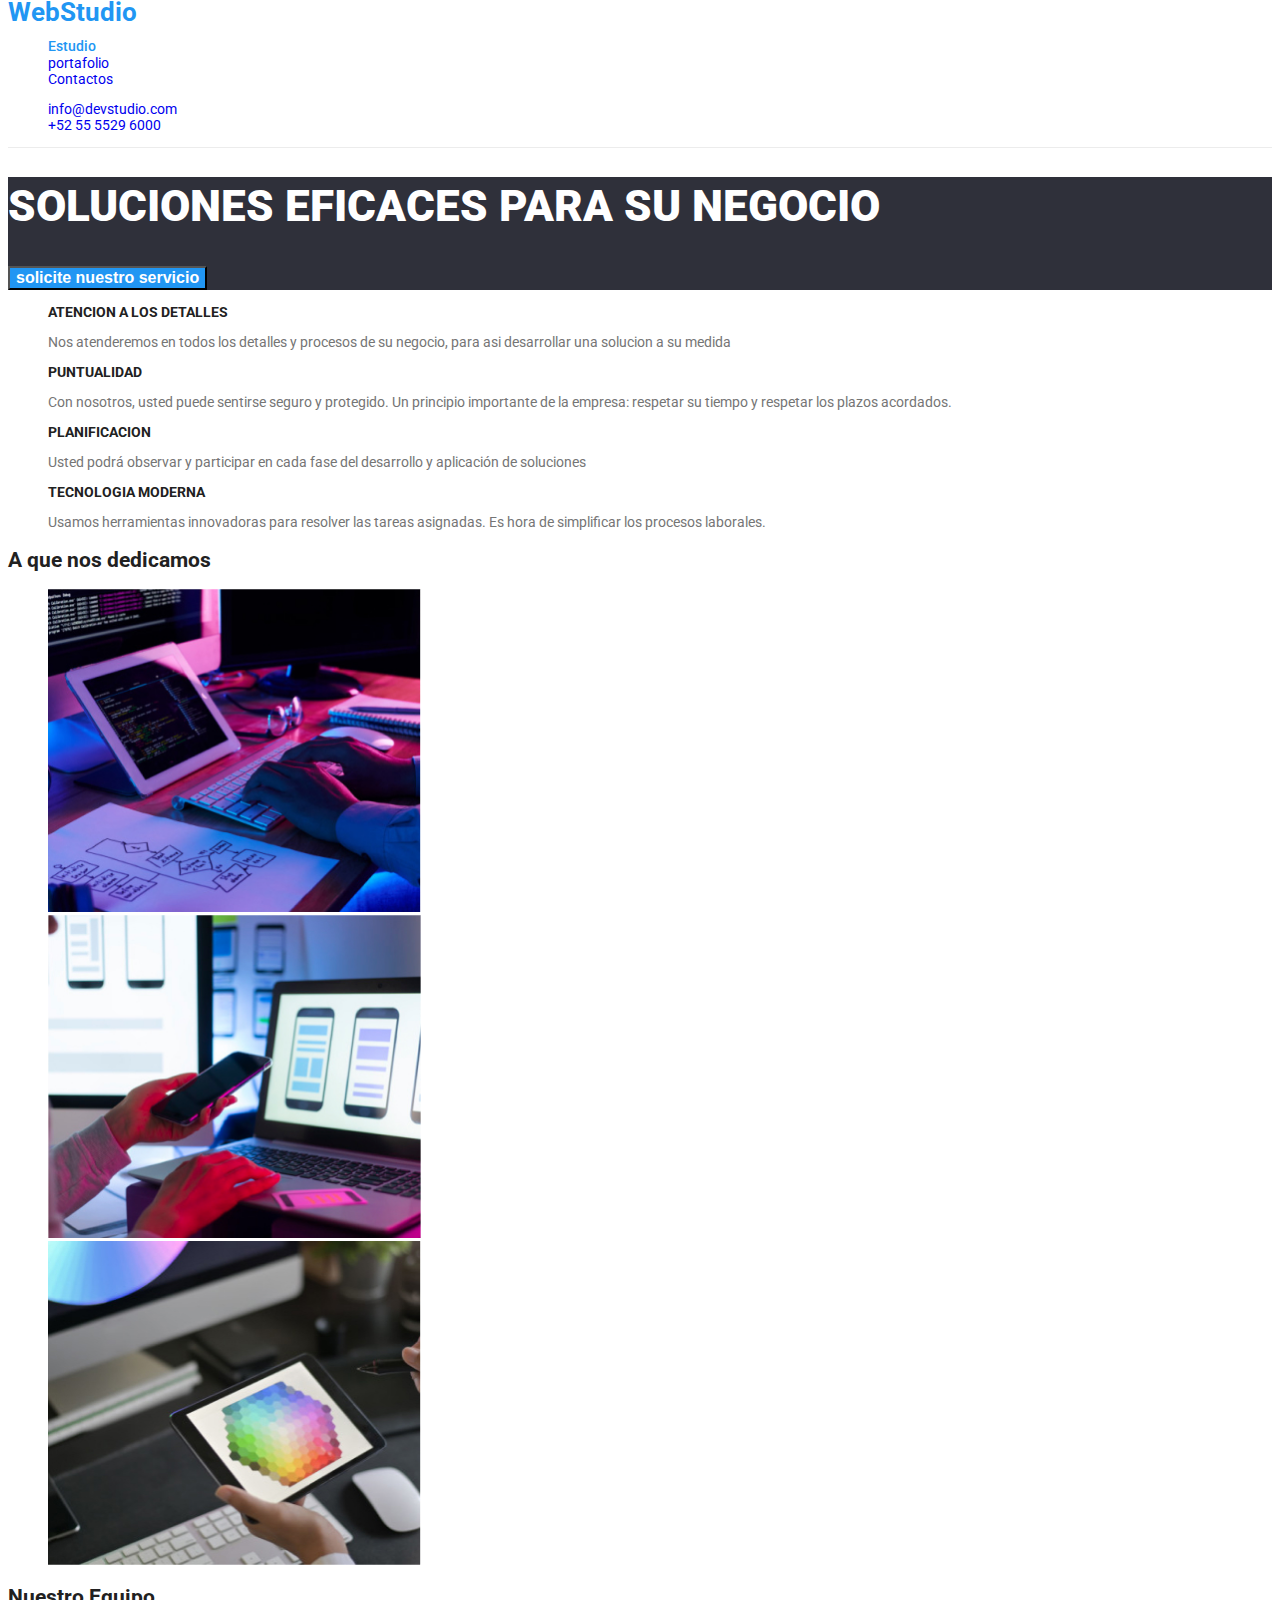
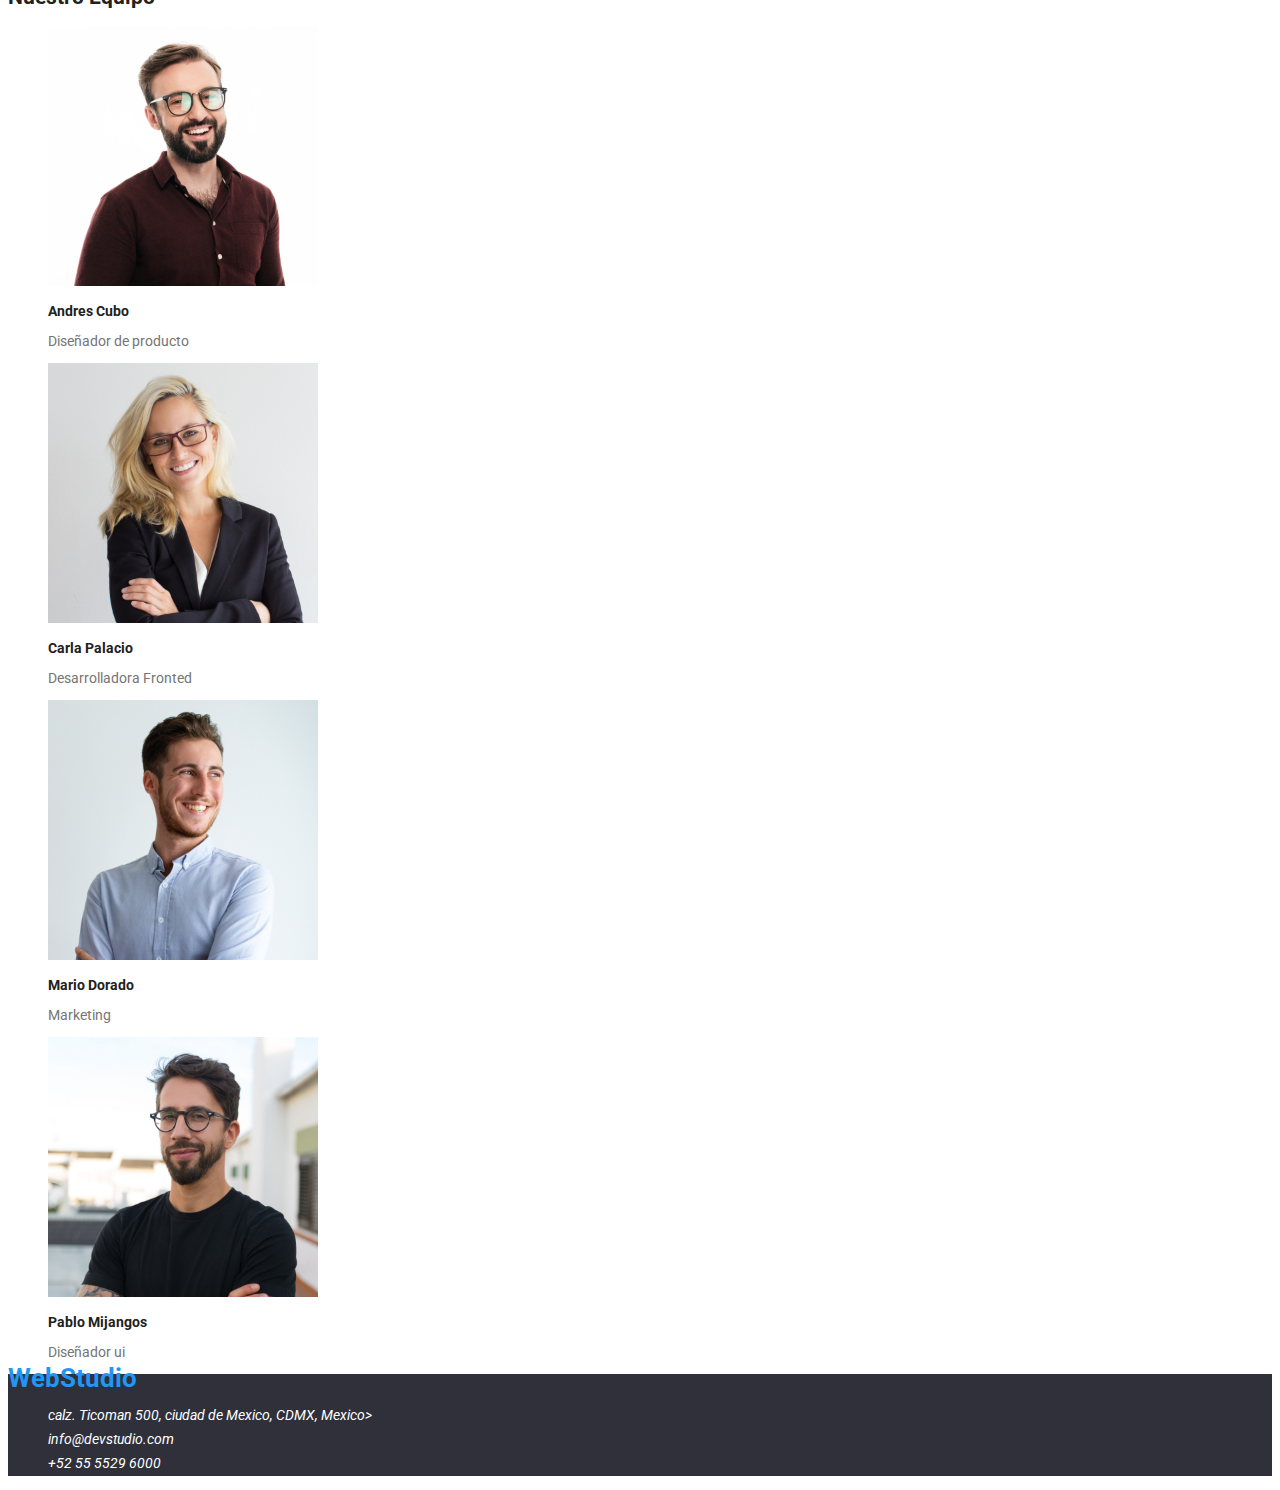
<file: index.html>
<!DOCTYPE html>
<html lang="en">

<head>
  <meta charset="UTF-8">
  <meta http-equiv="X-UA_Compatible" content="IE=edge">
  <meta name="viewport" content="widt=device-width,initial-scale=1.0">
  <title>WebStudio</title>
  <link rel="stylesheet" href="./css/styles.css"/>
  <link rel="preconectar" href="https://fonts.googleapis.com"/>
  <link rel="preconectar" href="https://fonts.gstatic.com" crossorigin/>
  <link
      href="https://fonts.googleapis.com/css2?family=Raleway:wght@700&family=Roboto:wght@400;500;700;900&display=swap"
      rel="stylesheet"
    />
</head>

<body>
  <header class="header-container">
    <a href="./index.html" class="header-logo link"><span class="logo-blue">WebStudio</span></a> 
    <nav class="header-nav">
    <ul class="header-menu-list">
      <li class="header-menu-item">
        <li><a href="./index.html" class="header-link-index link">Estudio</a></li>
        <li><a href="./portafolio.html" class="link-header link">portafolio</a></li>
        <li><a href="#" class="link-header link">Contactos</a></li>
      </ul>
    </nav>
    <ul class="header-menu-list">
      <li><a href="mailto:info@devstudio.com" class="link-header link">info@devstudio.com</a></li>
      <li><a href="380961111111" class="link-header link">+52 55 5529 6000</a></li>
    </ul>
  </header>

  <main>
  <section class="back-ground-section">
    <h1 class="styles-h1-index">SOLUCIONES EFICACES PARA SU NEGOCIO</h1>
    <button type="button" class="section-button">solicite nuestro servicio</button>
  </section>


    <section>
      <ul class="header-menu-list">
        <li>
          <h3 class="style-h3-index"> ATENCION A LOS DETALLES</h3>
          <p class="style-p-index">Nos atenderemos en todos los detalles y procesos de su negocio,
            para asi desarrollar una solucion a su medida
          </p>
        </li>
        <li>
          <h3 class="style-h3-index">PUNTUALIDAD</h3>
          <p class="style-p-index">
            Con nosotros, usted puede sentirse seguro y protegido.
            Un principio importante de la empresa: respetar su tiempo y respetar los plazos acordados.
          </p>
        </li>
        <li>
          <h3 class="style-h3-index">PLANIFICACION</h3>
          <P class="style-p-index">
            Usted podrá observar y participar en cada fase del desarrollo y aplicación de soluciones
          </P>
        </li>
        <li>
          <h3 class="style-h3-index">TECNOLOGIA MODERNA</h3>
          <p class="style-p-index">
            Usamos herramientas innovadoras para resolver las tareas asignadas.
            Es hora de simplificar los procesos laborales.
          </p>
        </li>
      </ul>
    </section>

    <section>
      <h2>A que nos dedicamos</h2>
      <ul class="header-menu-list">
        <li>
          <img src="./images/-pc1.jpg" alt="Trabajo en teclado" width="373">
        </li>


        <li>
          <img src="./images/-pc2.jpg" alt="Smartphones" width="373">
        </li>


        <li>
          <img src="./images/-pc3.jpg" alt="Metaverso" width="373">
        </li>
      </ul>
    </section>

    <section>
      <h2> Nuestro Equipo</h2>
      <ul class="header-menu-list">
        <li>
          <img src="./images/-empresario1.jpg" alt="empresario 1" width="270">
          <h3 class="style-h3-index"> Andres Cubo</h3>
          <p class="style-p-index">Diseñador de producto</p>
        </li>
        <li>
          <img src="./images/-empresario2.jpg" alt="empresaria" width="270">
          <h3 class="style-h3-index">Carla Palacio</h3>
          <p class="style-p-index">Desarrolladora Fronted</p>
        </li>
        <li>
          <img src="./images/-empresario3.jpg" alt="empresario 3" width="270">
          <h3 class="style-h3-index">Mario Dorado</h3>
          <p class="style-p-index">Marketing</p>
        </li>
        <li>
          <img src="./images/-empresario4.jpg" alt="empresario 4" width="270">
          <h3 class="style-h3-index">Pablo Mijangos</h3>
          <p class="style-p-index">Diseñador ui</p>
        </li>
      </ul>
    </section>
  </main>

  
    <footer class="footer-container">
    <a href="./index.html" class="footer-logo link"><span class="logo-blue">WebStudio</span>
    </a>
    <address>
      <ul class="header-menu-list">
        <li>
          <a href="#" class="footer-date link">calz. Ticoman 500, ciudad de Mexico, CDMX, Mexico>
      </a>
        </li>
        <li><a href="mailto:info@devstudio.com"class="footer-date link">info@devstudio.com</a>
        </li>
        <li> <a href="tel:+380961111111"class="footer-date link">+52 55 5529 6000</a>
        </li>
        </li>
      </ul>
    </address>
  </footer>

</html>
</body>
</file>
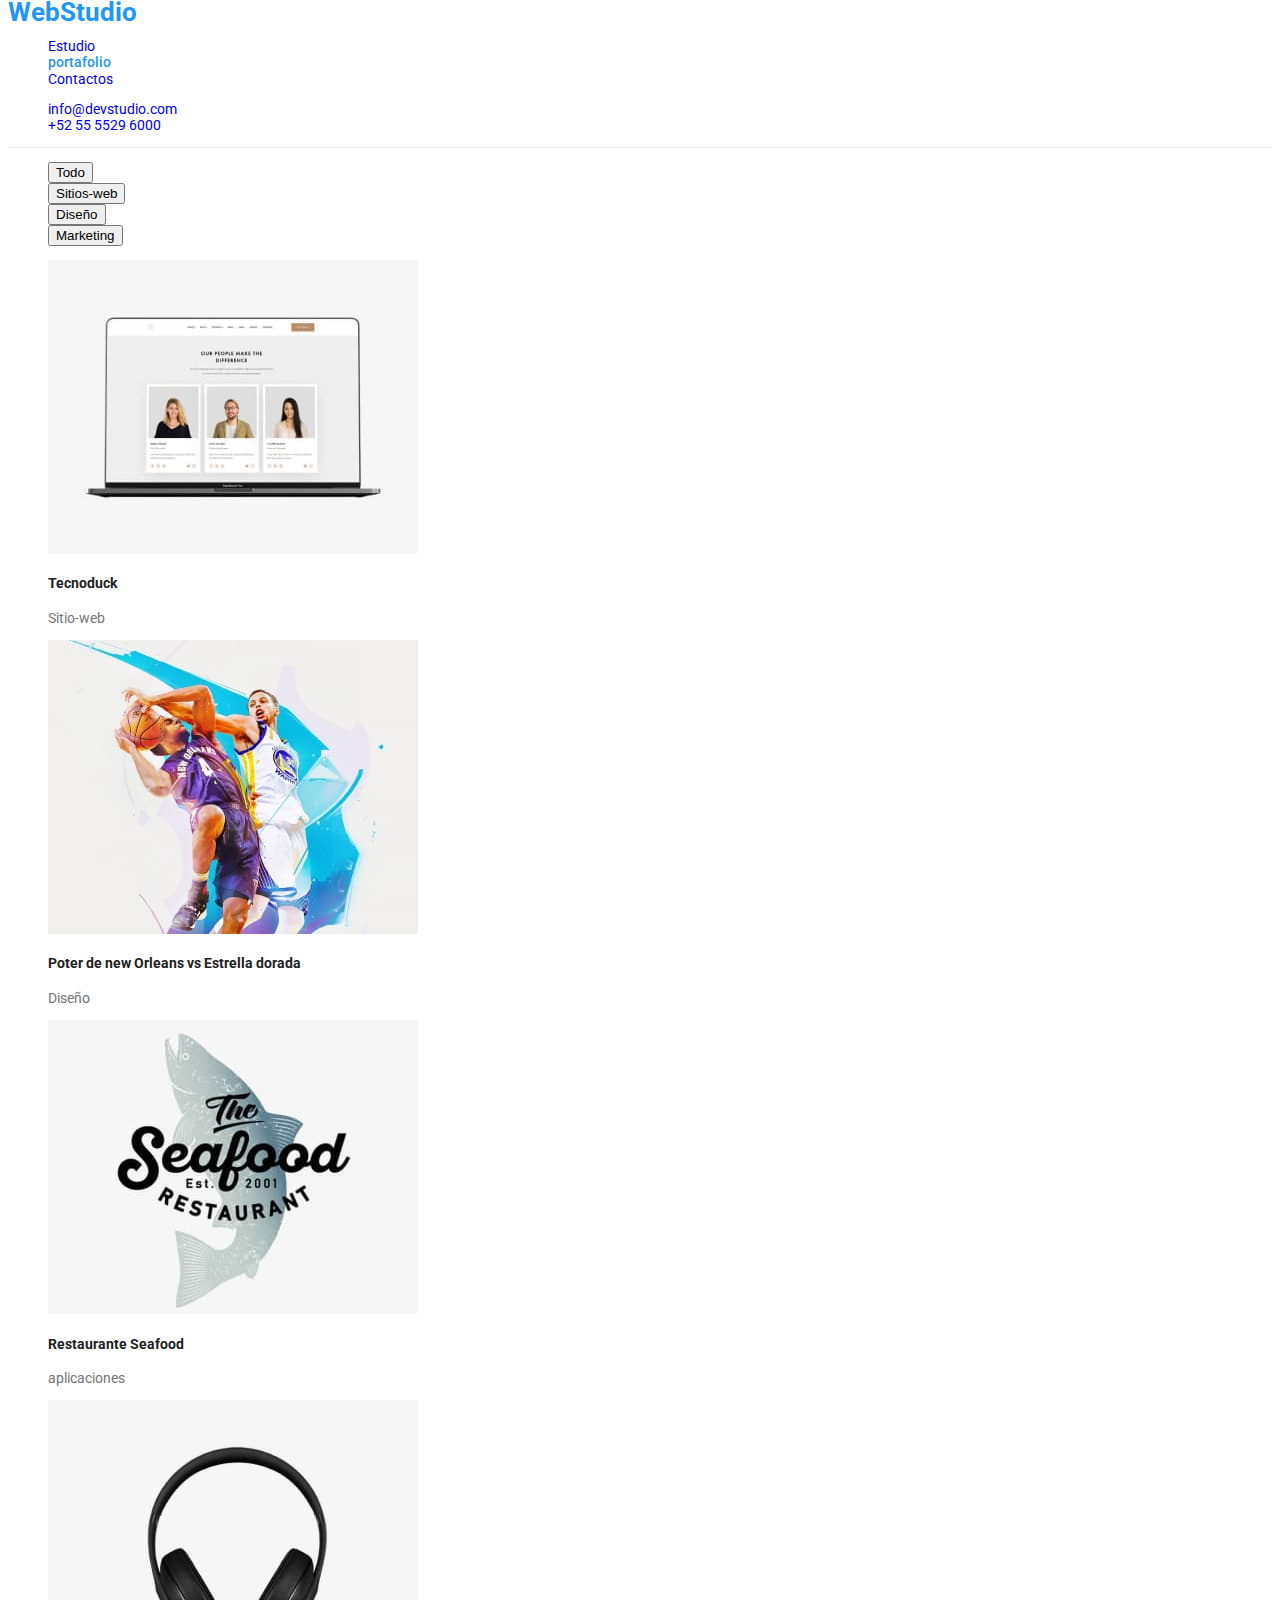
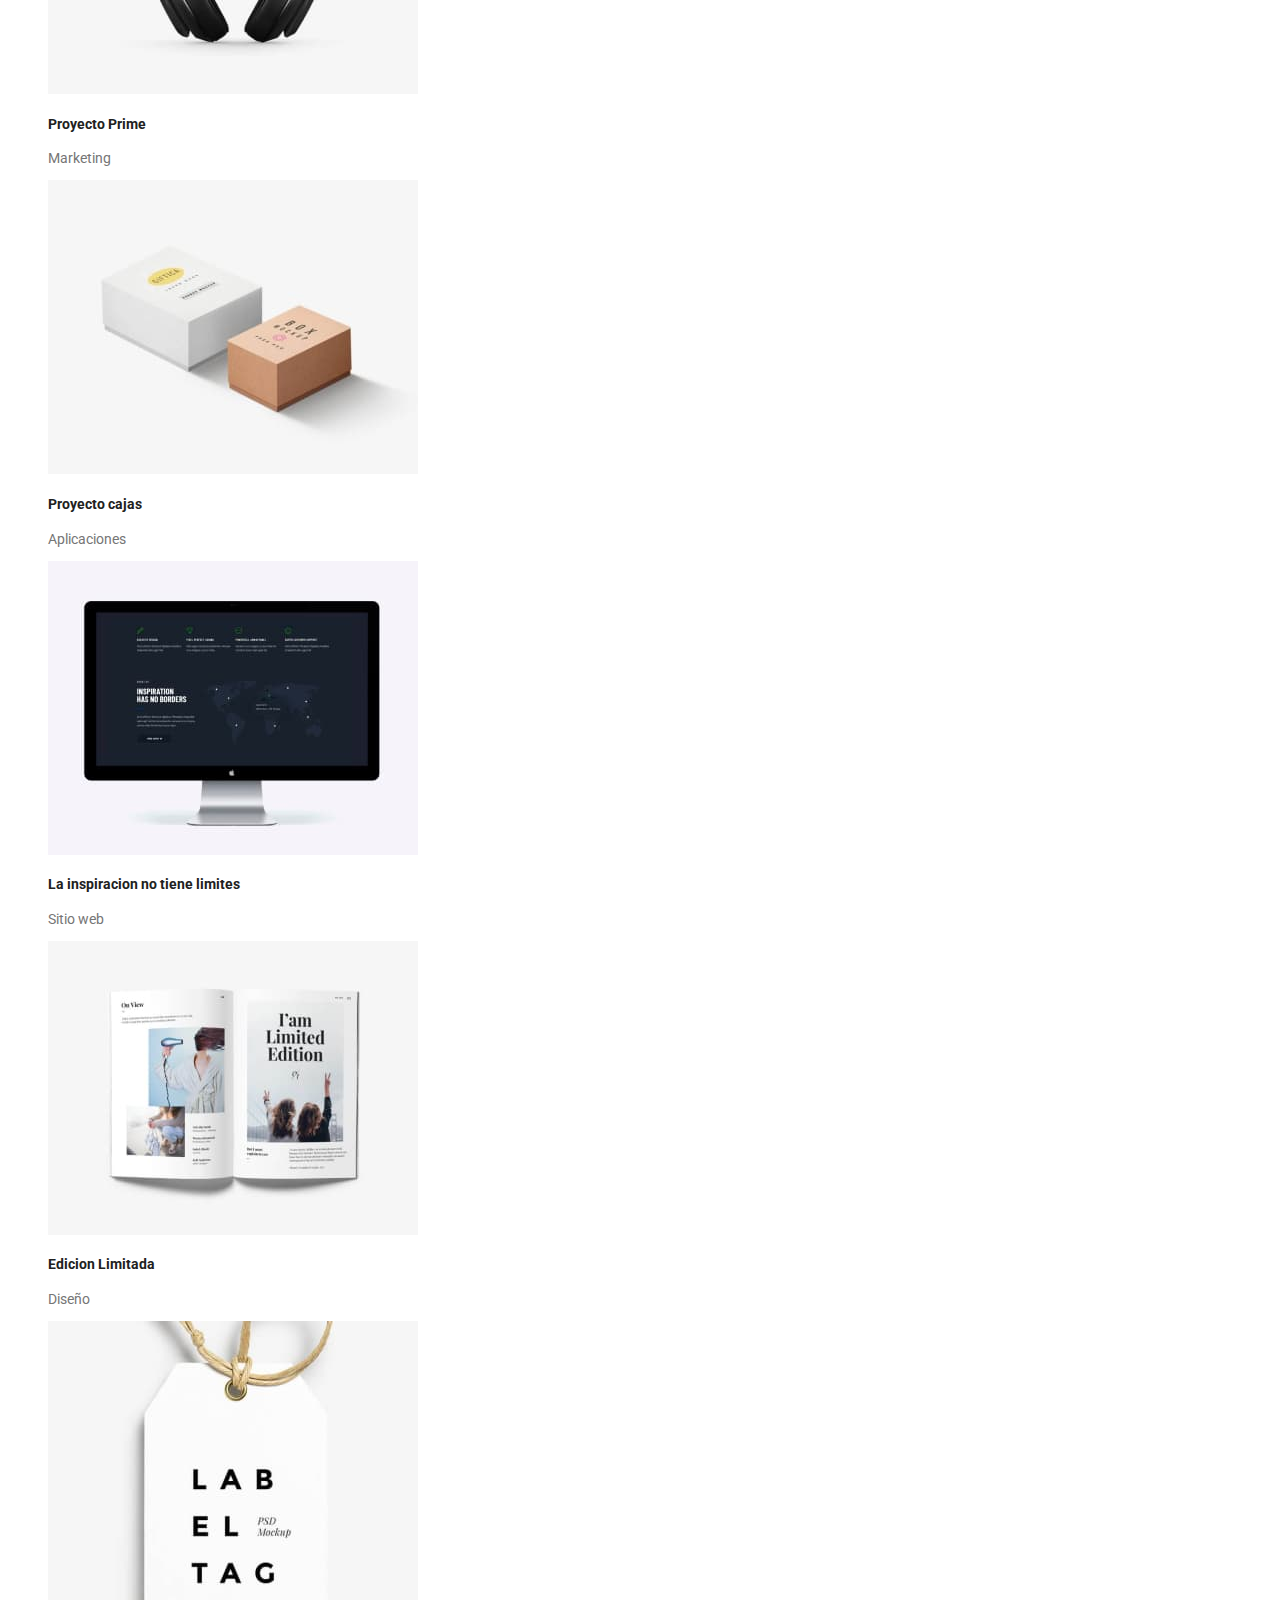
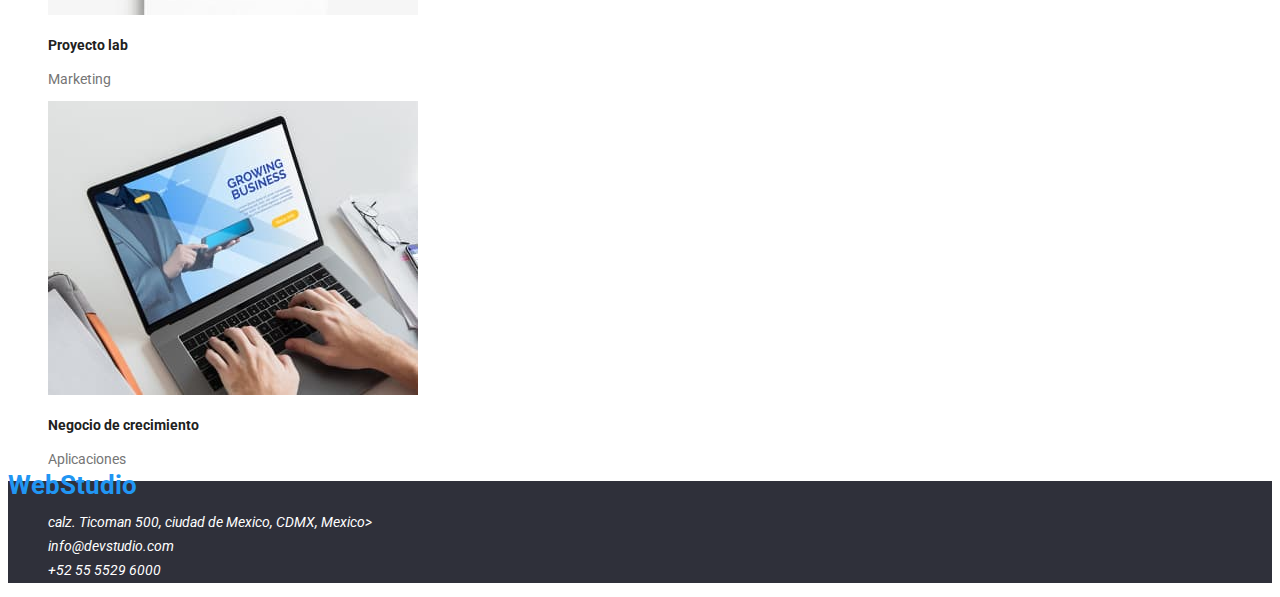
<file: portafolio.html>
<!DOCTYPE html>
<html lang="en">

<head>
  <meta charset="UTF-8">
  <meta http-equiv="X-UA_Compatible" content="IE=edge">
  <meta name="viewport" content="widt=device-width,initial-scale=1.0">
  <title>WebStudio</title>
  <link rel="stylesheet" href="./css/styles.css"/>
  <link rel="preconnect" href="https://fonts.googleapis.com" />
  <link rel="preconnect" href="https://fonts.gstatic.com" crossorigin />
  <link
      href="https://fonts.googleapis.com/css2?family=Raleway:wght@700&family=Roboto:wght@400;500;700;900&display=swap"
      rel="stylesheet"
    />
</head>

<body>
  <header class="header-container">
    <a href="./index.html" class="header-logo link"><span class="logo-blue">WebStudio</span></a> 
    <nav class="header-nav">
    <ul class="header-menu-list">
      <li class="header-menu-item">
        <li><a href="./index.html" class="link-header link">Estudio</a></li>
        <li><a href="./portafolio.html" class="header-link-index link">portafolio</a></li>
        <li><a href="#" class="link-header link">Contactos</a></li>
      </ul>
    </nav>
    <ul class="header-menu-list">
      <li><a href="mailto:info@devstudio.com" class="link-header link">info@devstudio.com</a></li>
      <li><a href="380961111111" class="link-header link">+52 55 5529 6000</a></li>
    </ul>
  </header>

  <main>
    <section>
      <ul class="header-menu-list">
        <li>
          <button type="button" class="tood">Todo</button>
        </li>
        <li> 
          <button type="button"class="tood">Sitios-web</button>
        </li>
        <li>
          <button type="button" class="tood">Diseño</button>
        </li>
        <li>
          <button type="button" class="tood">Marketing</button>
        </li>
      </ul>
    </section>


    <section>
      <ul class="header-menu-list">
        <li>
          <img src="./images/imagen (19) (1).jpg" width="370" height="294" alt="computador" />
          <h4>Tecnoduck</h4>
          <p class="style-p-index">Sitio-web</p>
        </li>
        <li>
          <img src="./images/imagen (20) (1).jpg" width="370" height="294" alt="computador" />
          <h4> Poter de new Orleans vs Estrella dorada</h4>
          <p class="style-p-index">Diseño</p>
        </li>
        <li>
          <img src="./images/imagen (21) (1).jpg" width="370" height="294" alt="computador" />
          <h4>Restaurante Seafood</h4>
          <p class="style-p-index">aplicaciones</p>
        </li>
        <li>
          <img src="./images/imagen (22) (1).jpg" width="370" height="294" alt="computador"/>
          <h4>Proyecto Prime</h4>
          <p class="style-p-index">Marketing</p>
        </li>
        <li>
          <img src="./images/imagen (23) (1).jpg" width="370" height="294" alt="computador"/>
          <h4>Proyecto cajas</h4>
          <p class="style-p-index">Aplicaciones</p>
        </li>
        <li>
          <img src="./images/imagen (24) (1).jpg" width="370" height="294" alt="computador"/>
          <h4>La inspiracion no tiene limites</h4>
          <p class="style-p-index">Sitio web</p>
          </li>
          <li>
            <img src="./images/imagen (25) (1).jpg" alt="370" height="294" alt="computador" />
            <h4>Edicion Limitada</h4>
            <P class="style-p-index">Diseño</P>
          </li>
          <li>
            <img src="./images/imagen (26) (1).jpg" alt="370" height="294" alt="computador" />
            <h4> Proyecto lab</h4>
            <p class="style-p-index">Marketing</p>
          </li>
          <li>
            <img src="./images/imagen (27) (1).jpg" alt="370" height="294" alt="computador" />
            <h4>Negocio de crecimiento</h4>
            <p class="style-p-index">Aplicaciones</p>
          </li>
        </li>
      </ul>
    </section> 
        

  <footer class="footer-container">
    <a href="./index.html" class="footer-logo link"><span class="logo-blue">WebStudio</span>
    </a>
    <address>
      <ul class="header-menu-list">
        <li>
          <a href="#" class="footer-date link">calz. Ticoman 500, ciudad de Mexico, CDMX, Mexico>
      </a>
        </li>
        <li><a href="mailto:info@devstudio.com"class="footer-date link">info@devstudio.com</a>
        </li>
        <li> <a href="tel:+380961111111"class="footer-date link">+52 55 5529 6000</a>
        </li>
        </li>
      </ul>
    </address>
  </footer>

</html>
</body>
</file>
<file: css/styles.css>
:root{
    --primary-text-color: #212121;
    --secundary-text-color: #757575;
    --tertiary-text-color:rgba(255, 255, 255, 0.6);
    --accent-color: #2196f3;
    --primary-background-color: #ffffff;
    --secondary-background-color: #2f303a;
    --tertiary-background-color: #f5f4fa;
    --quarty-text-color: #FFFFFF;
    --quarter-background-color:#2196F3; 
}

body{
    font-family: 'Roboto', sans-serif;
    color: var(--primary-text-color);
    background-color: var(--primary-background-color);
    font-size: 14px;
}

.list{   
    list-style: none;
}

.link{
    text-decoration: none;
}

.logo-blue{
    font-family: 'Roboto', sans-serif;
    font-size: 26px;
    font-weight: 700;
    line-height: 1.18px;
    letter-spacing: 0.03;
    color:var(--accent-color);
}

.link-blue{
    font-weight: 500;
    font-size: 14px;
    line-height: 1.18;
    color:var(--accent-color);
    }
    
.header-container{
    border-bottom: 1px solid #ececec;
}

.link-header:hover, 
.link-header:focus {
    font-weight: 500;
    line-height: 1.14;
    letter-spacing: 0.02em;
    color: var(--primary-text-color);
    color: var(--accent-color);
}

.section-button {
    color: var(--quarty-text-color);
    background-color: var(--quarter-background-color);
    cursor: pointer;
    font-weight: 700;
    font-size: 16px;
    line-height: 1,9;
}

.footer-container {
    background-color: var(--secondary-background-color);
}

.back-ground-section{
    background-color: var(--secondary-background-color);
}

.styles-h1-index{
    font-weight: 900;
    font-size: 44px;
    line-height: 1.36;
    color: var(--quarty-text-color);
}

.header-container {
    border-bottom: 1px solid #ececec;
}

.header-menu-list {
    list-style-type: none;
}

.header-link-index {
    font-weight: 500;
    font-size: 14px;
    line-height: 1.18;        
    color: var(--accent-color);
}

.style-h3-index {
    font-weight: 700;
    font-size: 14px;
    line-height: 1,14;
    color: var(--primary-text-color);
}

.style-p-index {
    font-weight: 400;
    font-size: 14px;
    line-height: 1,7;
    color: var(--secundary-text-color)
}

.footer-logo:focus {
    color: var(--accent-color);
}

.footer-date {
    font-weight: 400;
    font-size: 14px;
    line-height: 1.7;
    color:var(--quarty-text-color);
}

.tood:hover {
    color: var(--quarter-text-color);
    background-color: var(--quarter-background-color);
    cursor: pointer;
}
</file>
